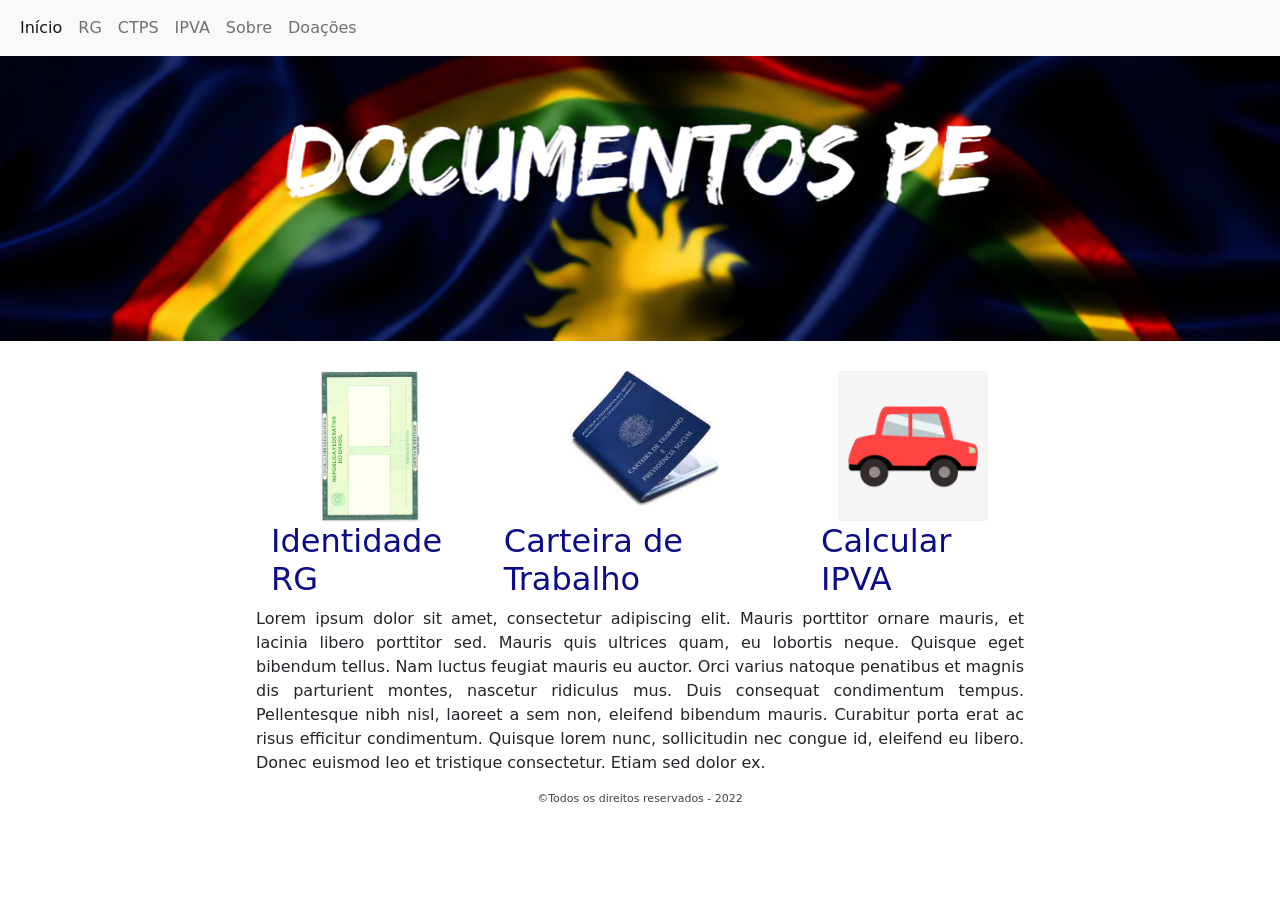
<file: index.html>
<!DOCTYPE html>
<html lang="pt-br">
    <head>
        <meta charset="UTF-8">
        <meta http-equiv="X-UA-Compatible" content="IE=edge">
        <meta name="viewport" content="width=device-width, initial-scale=1.0">
        <title>Teste</title>
        <!--Meu CSS-->
        <link rel="stylesheet" href="assets/css/style.css"/>
        <!-- CSS only bootstrap -->
        <link href="assets/css/bootstrap.min.css" rel="stylesheet">
    </head>
    <body>
        <!--NavBar-->
        <nav class="navbar navbar-expand-lg bg-light">
          <div class="container-fluid">
            <div class="collapse navbar-collapse" id="navbarNav">
              <ul class="navbar-nav">
                  <li class="nav-item">
                      <a class="nav-link active" href="index.html">Início</a>
                  </li>
                  <li class="nav-item">
                  <a class="nav-link" href="rg.html">RG</a>
                </li>
                <li class="nav-item">
                  <a class="nav-link" href="ctps.html">CTPS</a>
                </li>
                <li class="nav-item">
                  <a class="nav-link" href="ipva.html">IPVA</a>
                </li>
                <li class="nav-item">
                  <a class="nav-link" href="sobre.html">Sobre</a>
                </li>
                <li class="nav-item">
                  <a class="nav-link" href="donate.html">Doações</a>
                </li>
              </ul>
            </div>
          </div>
        </nav>
        <!--Banner inicial-->
        <a href="index.html">
          <img src="img/pe.png" class="pernambuco flex-section">
        </a>
        <!--Corpo-->
        <div class="flex-content flex-section">
            <div class="flex-item">
                <a href="rg.html"><img src="img/rg.png"></a>
                <a href="rg.html"><h2>Identidade RG</h2></a>
            </div>
            <div class="flex-item">
                <a href="ctps.html"><img src="img/ctps.jpg" class="ctps"></a>
                <a href="ctps.html"><h2>Carteira de Trabalho</h2></a>
            </div>
            <div class="flex-item">
                <a href="ipva.html"><img src="img/carro.jpg" class="ipva"></a>
                <a href="ipva.html"><h2>Calcular IPVA</h2></a>
            </div>
        </div>
        <div class="flex-section">
            <p>
                Lorem ipsum dolor sit amet, consectetur adipiscing elit. Mauris porttitor ornare mauris, et lacinia libero porttitor sed. Mauris quis ultrices quam, eu lobortis neque. Quisque eget bibendum tellus. Nam luctus feugiat mauris eu auctor. Orci varius natoque penatibus et magnis dis parturient montes, nascetur ridiculus mus. Duis consequat condimentum tempus. Pellentesque nibh nisl, laoreet a sem non, eleifend bibendum mauris. Curabitur porta erat ac risus efficitur condimentum. Quisque lorem nunc, sollicitudin nec congue id, eleifend eu libero. Donec euismod leo et tristique consectetur. Etiam sed dolor ex.
            </p>
        </div>
        <footer class="flex-section">
            &copy;Todos os direitos reservados - 2022
        </footer>
        <!-- JavaScript Bundle with Popper -->
        <script src="assets/script/bootstrap.bundle.min.js"></script>
    </body>
</html>
</file>
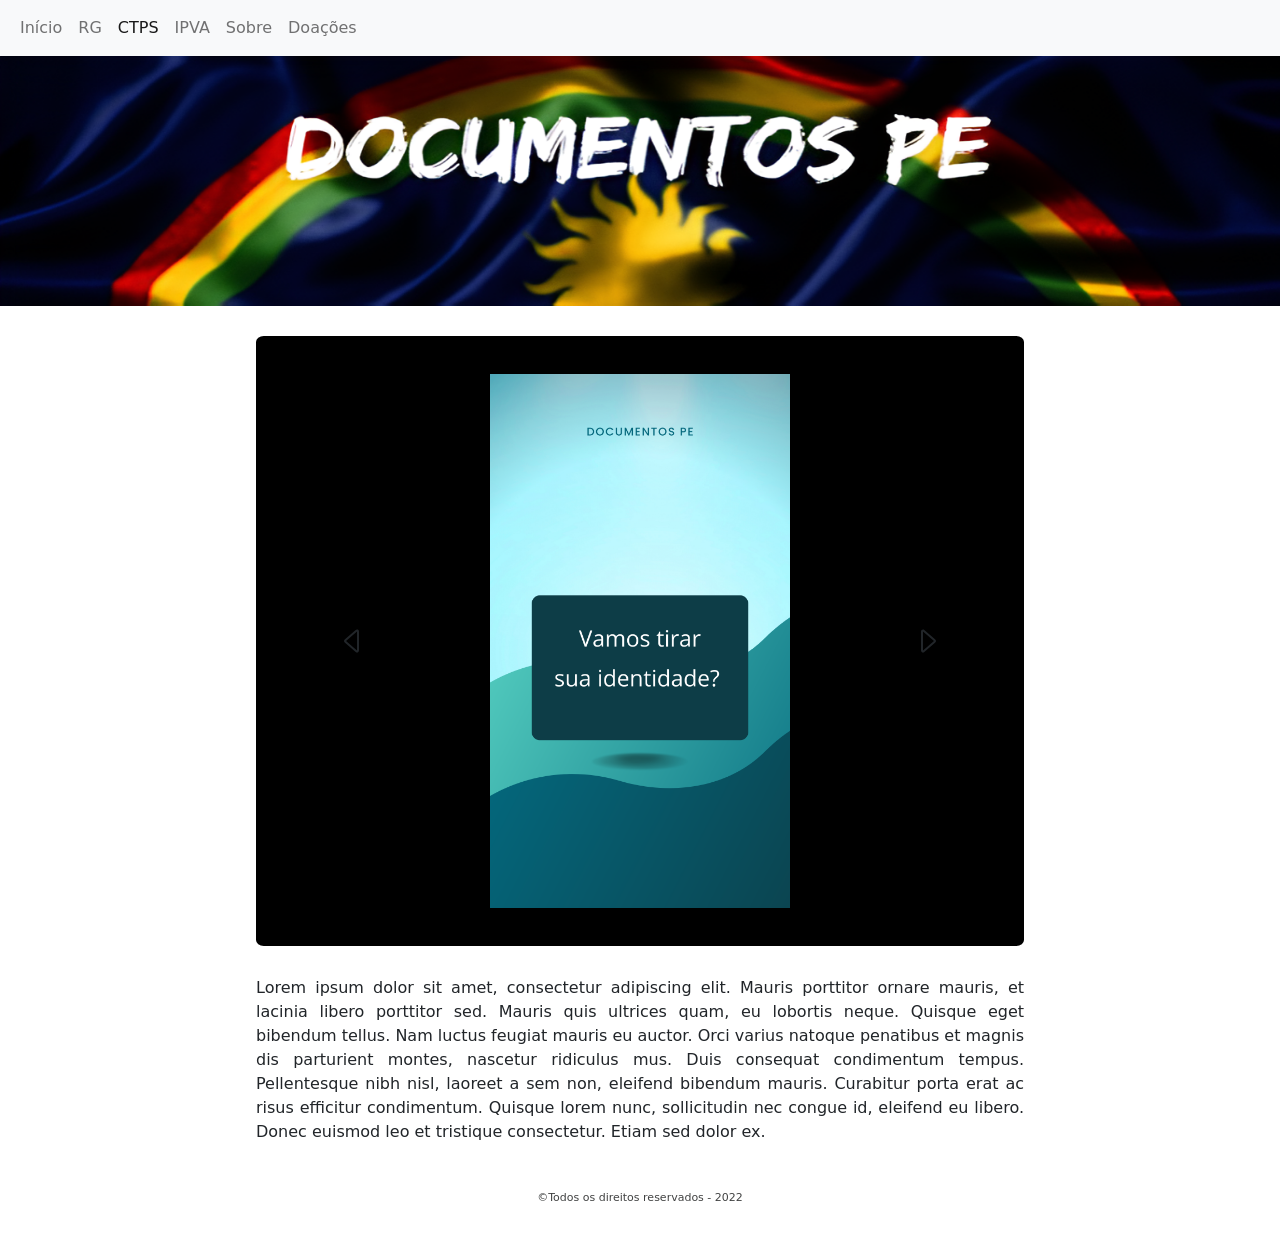
<file: ctps.html>
<!DOCTYPE html>
<html lang="pt-br">
    <head>
        <meta charset="UTF-8">
        <meta http-equiv="X-UA-Compatible" content="IE=edge">
        <meta name="viewport" content="width=device-width, initial-scale=1.0">
        <title>Teste</title>
        <!--Meu CSS-->
        <link rel="stylesheet" href="assets/css/styleTUTORIAL.css"/>
        <!-- CSS only bootstrap -->
        <link href="assets/css/bootstrap.min.css" rel="stylesheet">
    </head>
    <body>
        <!--NavBar-->
        <nav class="navbar navbar-expand-lg bg-light">
            <div class="container-fluid">
              <div class="collapse navbar-collapse" id="navbarNav">
                <ul class="navbar-nav">
                    <li class="nav-item">
                        <a class="nav-link" href="index.html">Início</a>
                    </li>
                    <li class="nav-item">
                    <a class="nav-link" href="rg.html">RG</a>
                  </li>
                  <li class="nav-item">
                    <a class="nav-link active" href="ctps.html">CTPS</a>
                  </li>
                  <li class="nav-item">
                    <a class="nav-link" href="ipva.html">IPVA</a>
                  </li>
                  <li class="nav-item">
                    <a class="nav-link" href="sobre.html">Sobre</a>
                  </li>
                  <li class="nav-item">
                    <a class="nav-link" href="donate.html">Doações</a>
                  </li>
                </ul>
              </div>
            </div>
          </nav>
        <!--Banner inicial-->
        <a href="index.html">
        <img src="img/pe.png" class="pernambuco flex-section">
        </a>
        <!--Corpo-->
        <div class="flex-section carrossel">
             
            <div class="subitem " onclick="esquerda()">
                <svg xmlns="http://www.w3.org/2000/svg" width="32" height="64" fill="currentColor" class="bi bi-caret-left" viewBox="0 0 16 16">
                    <path d="M10 12.796V3.204L4.519 8 10 12.796zm-.659.753-5.48-4.796a1 1 0 0 1 0-1.506l5.48-4.796A1 1 0 0 1 11 3.204v9.592a1 1 0 0 1-1.659.753z"/>
                </svg>
            </div>

            <img src="img/carrossel/1.png" id="imagem">
            
            <div class="subitem" onclick="direita()">
                <svg xmlns="http://www.w3.org/2000/svg" width="32" height="64" fill="currentColor" class="bi bi-caret-right" viewBox="0 0 16 16">
                    <path d="M6 12.796V3.204L11.481 8 6 12.796zm.659.753 5.48-4.796a1 1 0 0 0 0-1.506L6.66 2.451C6.011 1.885 5 2.345 5 3.204v9.592a1 1 0 0 0 1.659.753z"/>
                </svg>
            </div>
        </div>
        
        <div class="flex-section">
            <p>
                Lorem ipsum dolor sit amet, consectetur adipiscing elit. Mauris porttitor ornare mauris, et lacinia libero porttitor sed. Mauris quis ultrices quam, eu lobortis neque. Quisque eget bibendum tellus. Nam luctus feugiat mauris eu auctor. Orci varius natoque penatibus et magnis dis parturient montes, nascetur ridiculus mus. Duis consequat condimentum tempus. Pellentesque nibh nisl, laoreet a sem non, eleifend bibendum mauris. Curabitur porta erat ac risus efficitur condimentum. Quisque lorem nunc, sollicitudin nec congue id, eleifend eu libero. Donec euismod leo et tristique consectetur. Etiam sed dolor ex.
            </p>
        </div>
        <footer class="flex-section">
            &copy;Todos os direitos reservados - 2022
        </footer>
        <!-- JavaScript Bundle with Popper -->
        <script src="assets/script/bootstrap.bundle.min.js"></script>
    </body>
</html>
</file>
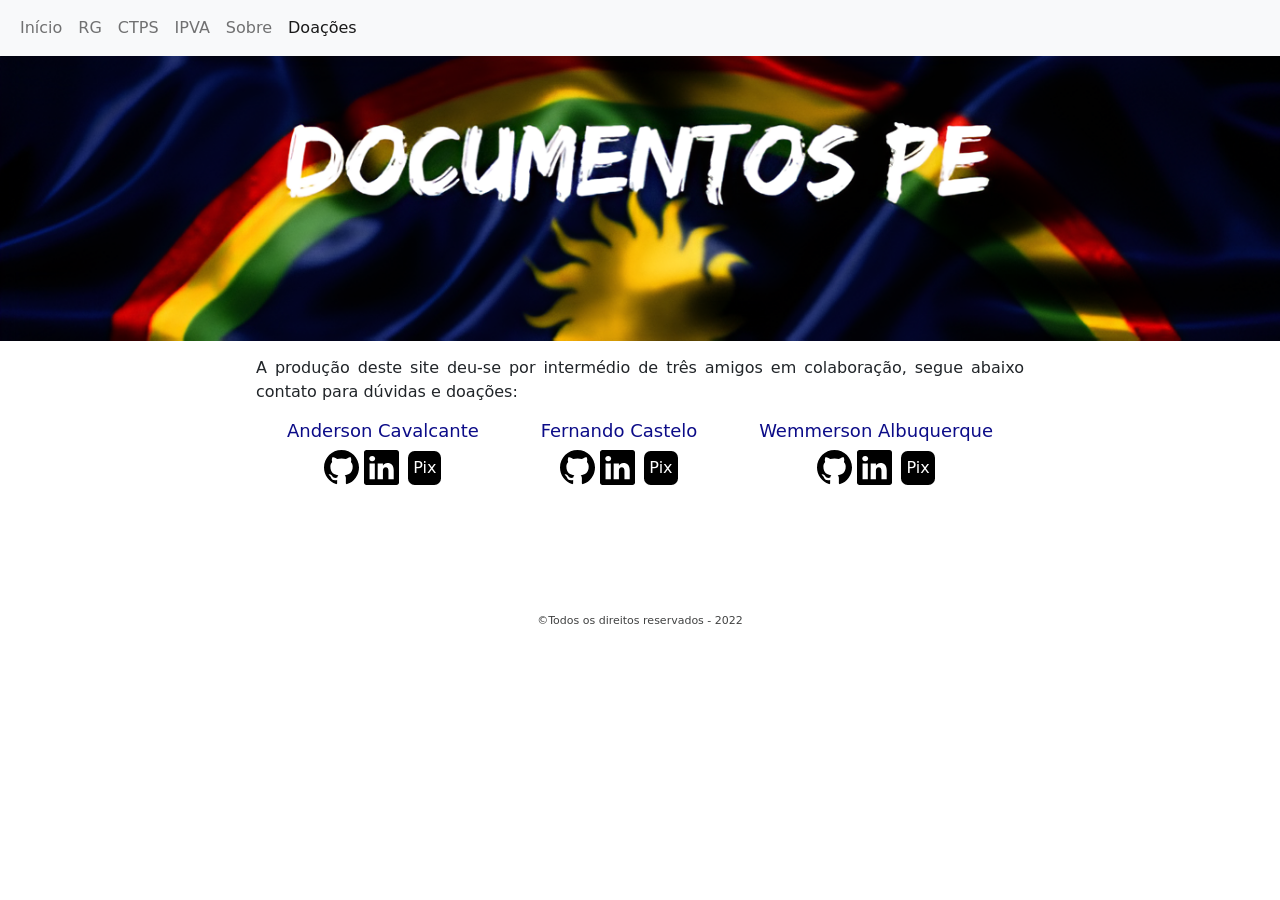
<file: donate.html>
<!DOCTYPE html>
<html lang="pt-br">
    <head>
        <meta charset="UTF-8">
        <meta http-equiv="X-UA-Compatible" content="IE=edge">
        <meta name="viewport" content="width=device-width, initial-scale=1.0">
        <title>Teste</title>
        <!--Meu CSS-->
        <link rel="stylesheet" href="assets/css/styleDONATE.css"/>
        <!-- CSS only bootstrap -->
        <link href="assets/css/bootstrap.min.css" rel="stylesheet">
    </head>
    <body>
        <!--NavBar-->
        <nav class="navbar navbar-expand-lg bg-light">
          <div class="container-fluid">
            <div class="collapse navbar-collapse" id="navbarNav">
              <ul class="navbar-nav">
                  <li class="nav-item">
                      <a class="nav-link" href="index.html">Início</a>
                  </li>
                  <li class="nav-item">
                  <a class="nav-link" href="rg.html">RG</a>
                </li>
                <li class="nav-item">
                  <a class="nav-link" href="ctps.html">CTPS</a>
                </li>
                <li class="nav-item">
                  <a class="nav-link" href="ipva.html">IPVA</a>
                </li>
                <li class="nav-item">
                  <a class="nav-link" href="sobre.html">Sobre</a>
                </li>
                <li class="nav-item">
                  <a class="nav-link active" href="donate.html">Doações</a>
                </li>
              </ul>
            </div>
          </div>
        </nav>
        <!--Banner inicial-->
        <a href="index.html">
            <img src="img/pe.png" class="pernambuco flex-section">
        </a>
        <!--Corpo-->
        <div class="flex-section">
            <p>A produção deste site deu-se por intermédio de três amigos em colaboração, segue abaixo contato para dúvidas e doações:</p>
        </div>
        <div class="flex-section nomes">     
            
          <div class="subitem">
              <h2>Anderson Cavalcante</h2>
              <div class="org-icones">
                  
                  <a href="#" class="icone">
                      <svg xmlns="http://www.w3.org/2000/svg" width="35" height="35" fill="currentColor" class="bi bi-github" viewBox="0 0 16 16">
                          <path d="M8 0C3.58 0 0 3.58 0 8c0 3.54 2.29 6.53 5.47 7.59.4.07.55-.17.55-.38 0-.19-.01-.82-.01-1.49-2.01.37-2.53-.49-2.69-.94-.09-.23-.48-.94-.82-1.13-.28-.15-.68-.52-.01-.53.63-.01 1.08.58 1.23.82.72 1.21 1.87.87 2.33.66.07-.52.28-.87.51-1.07-1.78-.2-3.64-.89-3.64-3.95 0-.87.31-1.59.82-2.15-.08-.2-.36-1.02.08-2.12 0 0 .67-.21 2.2.82.64-.18 1.32-.27 2-.27.68 0 1.36.09 2 .27 1.53-1.04 2.2-.82 2.2-.82.44 1.1.16 1.92.08 2.12.51.56.82 1.27.82 2.15 0 3.07-1.87 3.75-3.65 3.95.29.25.54.73.54 1.48 0 1.07-.01 1.93-.01 2.2 0 .21.15.46.55.38A8.012 8.012 0 0 0 16 8c0-4.42-3.58-8-8-8z"/>
                      </svg>
                  </a>
                  <a href="#" class="icone">
                      <svg xmlns="http://www.w3.org/2000/svg" width="35" height="35" fill="currentColor" class="bi bi-linkedin" viewBox="0 0 16 16">
                          <path d="M0 1.146C0 .513.526 0 1.175 0h13.65C15.474 0 16 .513 16 1.146v13.708c0 .633-.526 1.146-1.175 1.146H1.175C.526 16 0 15.487 0 14.854V1.146zm4.943 12.248V6.169H2.542v7.225h2.401zm-1.2-8.212c.837 0 1.358-.554 1.358-1.248-.015-.709-.52-1.248-1.342-1.248-.822 0-1.359.54-1.359 1.248 0 .694.521 1.248 1.327 1.248h.016zm4.908 8.212V9.359c0-.216.016-.432.08-.586.173-.431.568-.878 1.232-.878.869 0 1.216.662 1.216 1.634v3.865h2.401V9.25c0-2.22-1.184-3.252-2.764-3.252-1.274 0-1.845.7-2.165 1.193v.025h-.016a5.54 5.54 0 0 1 .016-.025V6.169h-2.4c.03.678 0 7.225 0 7.225h2.4z"/>
                      </svg>
                  </a>
                  <a href="#" class="links"><span>Pix</span></a> 
              </div>
          </div>
          <div class="subitem">
              <h2>Fernando Castelo</h2>
              <div class="org-icones">
                  <a href="#" class="icone">
                      <svg xmlns="http://www.w3.org/2000/svg" width="35" height="35" fill="currentColor" class="bi bi-github" viewBox="0 0 16 16">
                          <path d="M8 0C3.58 0 0 3.58 0 8c0 3.54 2.29 6.53 5.47 7.59.4.07.55-.17.55-.38 0-.19-.01-.82-.01-1.49-2.01.37-2.53-.49-2.69-.94-.09-.23-.48-.94-.82-1.13-.28-.15-.68-.52-.01-.53.63-.01 1.08.58 1.23.82.72 1.21 1.87.87 2.33.66.07-.52.28-.87.51-1.07-1.78-.2-3.64-.89-3.64-3.95 0-.87.31-1.59.82-2.15-.08-.2-.36-1.02.08-2.12 0 0 .67-.21 2.2.82.64-.18 1.32-.27 2-.27.68 0 1.36.09 2 .27 1.53-1.04 2.2-.82 2.2-.82.44 1.1.16 1.92.08 2.12.51.56.82 1.27.82 2.15 0 3.07-1.87 3.75-3.65 3.95.29.25.54.73.54 1.48 0 1.07-.01 1.93-.01 2.2 0 .21.15.46.55.38A8.012 8.012 0 0 0 16 8c0-4.42-3.58-8-8-8z"/>
                      </svg>
                  </a>
                  <a href="#" class="icone">
                      <svg xmlns="http://www.w3.org/2000/svg" width="35" height="35" fill="currentColor" class="bi bi-linkedin" viewBox="0 0 16 16">
                          <path d="M0 1.146C0 .513.526 0 1.175 0h13.65C15.474 0 16 .513 16 1.146v13.708c0 .633-.526 1.146-1.175 1.146H1.175C.526 16 0 15.487 0 14.854V1.146zm4.943 12.248V6.169H2.542v7.225h2.401zm-1.2-8.212c.837 0 1.358-.554 1.358-1.248-.015-.709-.52-1.248-1.342-1.248-.822 0-1.359.54-1.359 1.248 0 .694.521 1.248 1.327 1.248h.016zm4.908 8.212V9.359c0-.216.016-.432.08-.586.173-.431.568-.878 1.232-.878.869 0 1.216.662 1.216 1.634v3.865h2.401V9.25c0-2.22-1.184-3.252-2.764-3.252-1.274 0-1.845.7-2.165 1.193v.025h-.016a5.54 5.54 0 0 1 .016-.025V6.169h-2.4c.03.678 0 7.225 0 7.225h2.4z"/>
                      </svg>
                  </a>
                  <a href="#"  class="links"><span>Pix</span></a>
              </div>
          </div>
          <div class="subitem">
              <h2>Wemmerson Albuquerque</h2>
              <div class="org-icones">
                  <a href="#" class="icone">
                      <svg xmlns="http://www.w3.org/2000/svg" width="35" height="35" fill="currentColor" class="bi bi-github" viewBox="0 0 16 16">
                          <path d="M8 0C3.58 0 0 3.58 0 8c0 3.54 2.29 6.53 5.47 7.59.4.07.55-.17.55-.38 0-.19-.01-.82-.01-1.49-2.01.37-2.53-.49-2.69-.94-.09-.23-.48-.94-.82-1.13-.28-.15-.68-.52-.01-.53.63-.01 1.08.58 1.23.82.72 1.21 1.87.87 2.33.66.07-.52.28-.87.51-1.07-1.78-.2-3.64-.89-3.64-3.95 0-.87.31-1.59.82-2.15-.08-.2-.36-1.02.08-2.12 0 0 .67-.21 2.2.82.64-.18 1.32-.27 2-.27.68 0 1.36.09 2 .27 1.53-1.04 2.2-.82 2.2-.82.44 1.1.16 1.92.08 2.12.51.56.82 1.27.82 2.15 0 3.07-1.87 3.75-3.65 3.95.29.25.54.73.54 1.48 0 1.07-.01 1.93-.01 2.2 0 .21.15.46.55.38A8.012 8.012 0 0 0 16 8c0-4.42-3.58-8-8-8z"/>
                      </svg>
                  </a>
                  <a href="#" class="icone">
                      <svg xmlns="http://www.w3.org/2000/svg" width="35" height="35" fill="currentColor" class="bi bi-linkedin" viewBox="0 0 16 16">
                          <path d="M0 1.146C0 .513.526 0 1.175 0h13.65C15.474 0 16 .513 16 1.146v13.708c0 .633-.526 1.146-1.175 1.146H1.175C.526 16 0 15.487 0 14.854V1.146zm4.943 12.248V6.169H2.542v7.225h2.401zm-1.2-8.212c.837 0 1.358-.554 1.358-1.248-.015-.709-.52-1.248-1.342-1.248-.822 0-1.359.54-1.359 1.248 0 .694.521 1.248 1.327 1.248h.016zm4.908 8.212V9.359c0-.216.016-.432.08-.586.173-.431.568-.878 1.232-.878.869 0 1.216.662 1.216 1.634v3.865h2.401V9.25c0-2.22-1.184-3.252-2.764-3.252-1.274 0-1.845.7-2.165 1.193v.025h-.016a5.54 5.54 0 0 1 .016-.025V6.169h-2.4c.03.678 0 7.225 0 7.225h2.4z"/>
                      </svg>
                  </a>
                  <a href="#"  class="links"><span>Pix</span></a>
              </div>
          </div>
               
               
      </div>
        <footer class="flex-section">
            &copy;Todos os direitos reservados - 2022
        </footer>
        <!-- JavaScript Bundle with Popper -->
        <script src="assets/script/bootstrap.bundle.min.js"></script>
    </body>
</html>
</file>
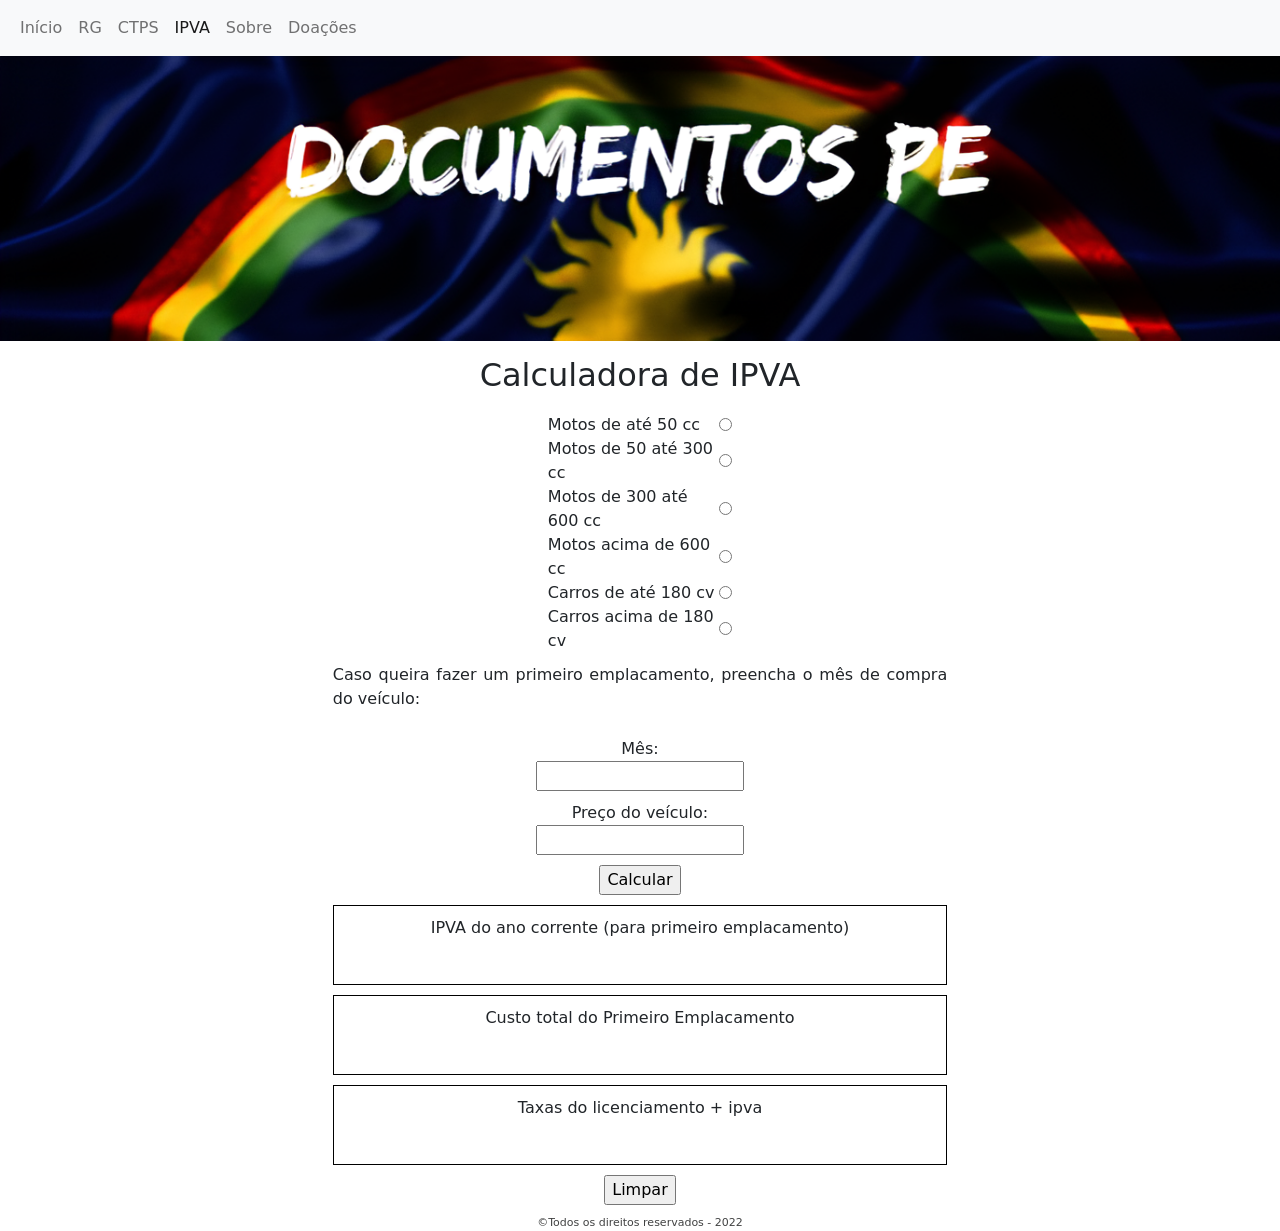
<file: ipva.html>
<!DOCTYPE html>
<html lang="pt-br">
    <head>
        <meta charset="UTF-8">
        <meta http-equiv="X-UA-Compatible" content="IE=edge">
        <meta name="viewport" content="width=device-width, initial-scale=1.0">
        <title>IPVA</title>
        <!--Meu CSS-->
        <link rel="stylesheet" href="assets/css/styleIPVA.css"/>
        <!-- CSS only bootstrap -->
        <link href="assets/css/bootstrap.min.css" rel="stylesheet">
    </head>
    <body>
        <!--NavBar-->
        <nav class="navbar navbar-expand-lg bg-light">
          <div class="container-fluid">
            <div class="collapse navbar-collapse" id="navbarNav">
              <ul class="navbar-nav">
                  <li class="nav-item">
                      <a class="nav-link" href="index.html">Início</a>
                  </li>
                  <li class="nav-item">
                  <a class="nav-link" href="rg.html">RG</a>
                </li>
                <li class="nav-item">
                  <a class="nav-link" href="ctps.html">CTPS</a>
                </li>
                <li class="nav-item">
                  <a class="nav-link active" href="ipva.html">IPVA</a>
                </li>
                <li class="nav-item">
                  <a class="nav-link" href="sobre.html">Sobre</a>
                </li>
                <li class="nav-item">
                  <a class="nav-link" href="donate.html">Doações</a>
                </li>
              </ul>
            </div>
          </div>
        </nav>
        <!--Banner inicial-->
        <a href="index.html">
            <img src="img/pe.png" class="pernambuco flex-section">
        </a>
        <!--Corpo-->
        <div class='flex-section ipvabloco'>
            <div class='subitem'>
                <h2>Calculadora de IPVA</h2>
            </div>
            <div class='subitem'>
                <div class='linha'>
                    <label for='tipo'>Motos de até 50 cc</label>
                    <input type='radio' name='tipo' id='um'>
                </div>
                <div class='linha'>
                    <label for='tipo'>Motos de 50 até 300 cc</label>
                    <input type='radio' name='tipo' id='dois'>
                </div>
                <div class='linha'>
                    <label for='tipo'>Motos de 300 até 600 cc</label>
                    <input type='radio' name='tipo' id='tres'>
                </div>
                <div class='linha'>
                    <label for='tipo'>Motos acima  de 600 cc</label>
                    <input type='radio' name='tipo' id='quatro'>
                </div>
                <div class='linha'>
                    <label for='tipo'>Carros de até 180 cv</label>
                    <input type='radio' name='tipo' id='cinco'>
                </div>
                <div class='linha'>
                    <label for='tipo'>Carros acima de 180 cv</label>
                    <input type='radio' name='tipo' id='seis'>
                </div>
            </div>
            <div class="subitem">
                <p>Caso queira fazer um primeiro emplacamento, preencha o mês de compra do veículo:</p>
            </div>
            <div class="subitem">
                <label for='mes'>Mês:</label>
                <input type='number' name='mes' id='mes'>
            </div>
            <div class="subitem">
                <label for='veiculo'>Preço do veículo:</label>
                <input type='number' name='veiculo' id='veiculo'>
            </div>
            <div class="subitem">
                <input type='submit' onclick='ipva()' value='Calcular'>
            </div>
            <div class="subitem resultado">
                <p>IPVA do ano corrente (para primeiro emplacamento)</p><div id='resultado1'></div>
            </div>
            <div class="subitem resultado">
                <p>Custo total do Primeiro Emplacamento</p><div id='taxas'></div>
            </div>
            <div class="subitem resultado">
                <p>Taxas do licenciamento + ipva</p><div id='resultado2'></div>
            </div>
            <div class="subitem">
                <input type='submit' value='Limpar' onclick='limpar1()'>
            </div>

        </div>
        <footer class="flex-section">
            &copy;Todos os direitos reservados - 2022
        </footer>
        <!--Meu JS-->
        <script src="assets/script/script.js"></script>
        <!-- JavaScript Bundle with Popper -->
        <script src="assets/script/bootstrap.bundle.min.js"></script>
    </body>
</html>
</file>
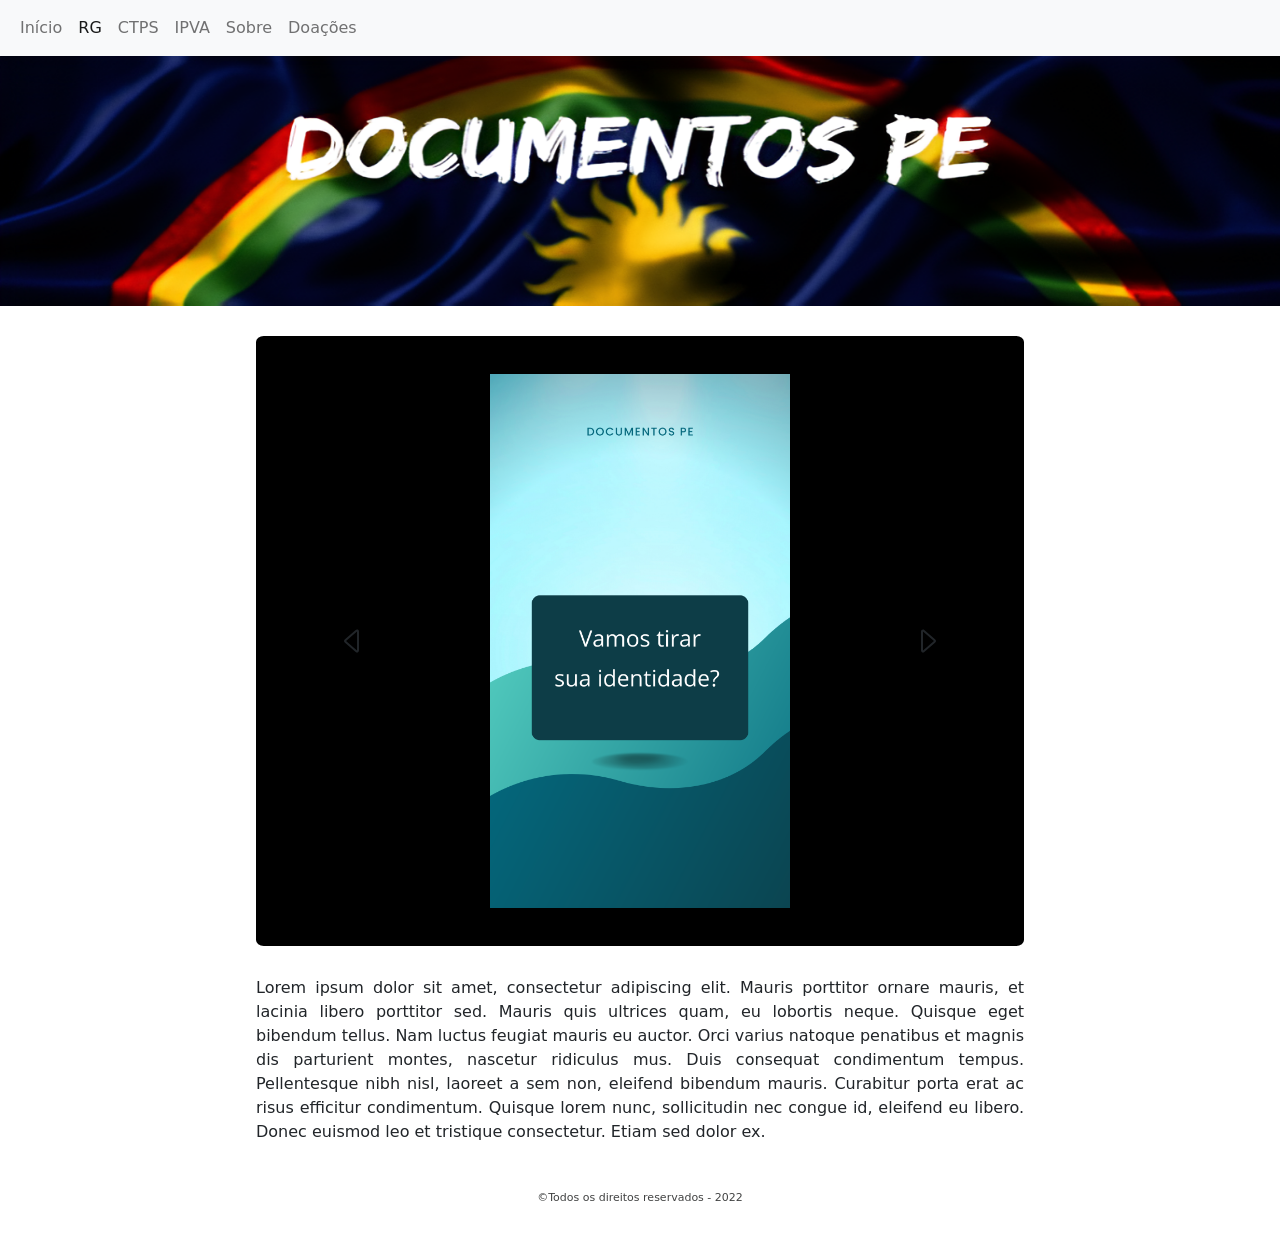
<file: rg.html>
<!DOCTYPE html>
<html lang="pt-br">
    <head>
        <meta charset="UTF-8">
        <meta http-equiv="X-UA-Compatible" content="IE=edge">
        <meta name="viewport" content="width=device-width, initial-scale=1.0">
        <title>Teste</title>
        <!--Meu CSS-->
        <link rel="stylesheet" href="assets/css/styleTUTORIAL.css"/>
        <!-- CSS only bootstrap -->
        <link href="assets/css/bootstrap.min.css" rel="stylesheet">
    </head>
    <body>
        <!--NavBar-->
        <nav class="navbar navbar-expand-lg bg-light">
            <div class="container-fluid">
              <div class="collapse navbar-collapse" id="navbarNav">
                <ul class="navbar-nav">
                    <li class="nav-item">
                        <a class="nav-link" href="index.html">Início</a>
                    </li>
                    <li class="nav-item">
                    <a class="nav-link active" href="rg.html">RG</a>
                  </li>
                  <li class="nav-item">
                    <a class="nav-link" href="ctps.html">CTPS</a>
                  </li>
                  <li class="nav-item">
                    <a class="nav-link" href="ipva.html">IPVA</a>
                  </li>
                  <li class="nav-item">
                    <a class="nav-link" href="sobre.html">Sobre</a>
                  </li>
                  <li class="nav-item">
                    <a class="nav-link" href="donate.html">Doações</a>
                  </li>
                </ul>
              </div>
            </div>
          </nav>
        <!--Banner inicial-->
        <a href="index.html">
        <img src="img/pe.png" class="pernambuco flex-section">
        </a>
        <!--Corpo-->
        <div class="flex-section carrossel">
             
            <div class="subitem " onclick="esquerda()">
                <svg xmlns="http://www.w3.org/2000/svg" width="32" height="64" fill="currentColor" class="bi bi-caret-left" viewBox="0 0 16 16">
                    <path d="M10 12.796V3.204L4.519 8 10 12.796zm-.659.753-5.48-4.796a1 1 0 0 1 0-1.506l5.48-4.796A1 1 0 0 1 11 3.204v9.592a1 1 0 0 1-1.659.753z"/>
                </svg>
            </div>

            <img src="img/carrossel/1.png" id="imagem">
            
            <div class="subitem" onclick="direita()">
                <svg xmlns="http://www.w3.org/2000/svg" width="32" height="64" fill="currentColor" class="bi bi-caret-right" viewBox="0 0 16 16">
                    <path d="M6 12.796V3.204L11.481 8 6 12.796zm.659.753 5.48-4.796a1 1 0 0 0 0-1.506L6.66 2.451C6.011 1.885 5 2.345 5 3.204v9.592a1 1 0 0 0 1.659.753z"/>
                </svg>
            </div>
        </div>
        
        <div class="flex-section">
            <p>
                Lorem ipsum dolor sit amet, consectetur adipiscing elit. Mauris porttitor ornare mauris, et lacinia libero porttitor sed. Mauris quis ultrices quam, eu lobortis neque. Quisque eget bibendum tellus. Nam luctus feugiat mauris eu auctor. Orci varius natoque penatibus et magnis dis parturient montes, nascetur ridiculus mus. Duis consequat condimentum tempus. Pellentesque nibh nisl, laoreet a sem non, eleifend bibendum mauris. Curabitur porta erat ac risus efficitur condimentum. Quisque lorem nunc, sollicitudin nec congue id, eleifend eu libero. Donec euismod leo et tristique consectetur. Etiam sed dolor ex.
            </p>
        </div>
        <footer class="flex-section">
            &copy;Todos os direitos reservados - 2022
        </footer>
        <!--JS do Carrossel-->
        <script src="assets/script/scriptCarrossel.js"></script>
        <!-- JavaScript Bundle with Popper -->
        <script src="assets/script/bootstrap.bundle.min.js"></script>
    </body>
</html>
</file>
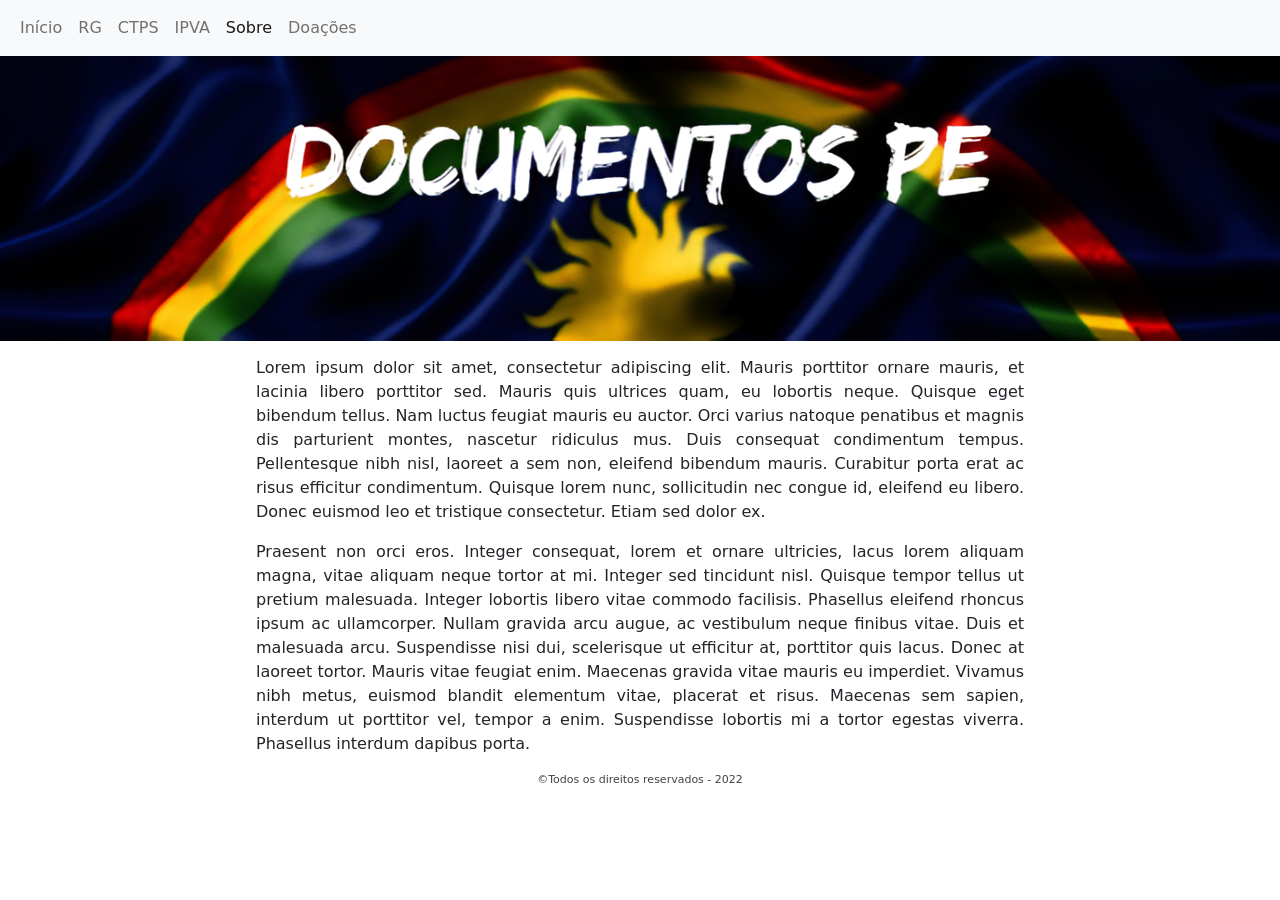
<file: sobre.html>
<!DOCTYPE html>
<html lang="pt-br">
    <head>
        <meta charset="UTF-8">
        <meta http-equiv="X-UA-Compatible" content="IE=edge">
        <meta name="viewport" content="width=device-width, initial-scale=1.0">
        <title>Teste</title>
        <!--Meu CSS-->
        <link rel="stylesheet" href="assets/css/style.css"/>
        <!-- CSS only bootstrap -->
        <link href="assets/css/bootstrap.min.css" rel="stylesheet">
    </head>
    <body>
        <!--NavBar-->
        <nav class="navbar navbar-expand-lg bg-light">
          <div class="container-fluid">
            <div class="collapse navbar-collapse" id="navbarNav">
              <ul class="navbar-nav">
                  <li class="nav-item">
                      <a class="nav-link" href="index.html">Início</a>
                  </li>
                  <li class="nav-item">
                  <a class="nav-link" href="rg.html">RG</a>
                </li>
                <li class="nav-item">
                  <a class="nav-link" href="ctps.html">CTPS</a>
                </li>
                <li class="nav-item">
                  <a class="nav-link" href="ipva.html">IPVA</a>
                </li>
                <li class="nav-item">
                  <a class="nav-link active" href="sobre.html">Sobre</a>
                </li>
                <li class="nav-item">
                  <a class="nav-link" href="donate.html">Doações</a>
                </li>
              </ul>
            </div>
          </div>
        </nav>
        <!--Banner inicial-->
        <a href="index.html">
          <img src="img/pe.png" class="pernambuco flex-section">
        </a>
        <!--Corpo-->
        
        
            <div class="flex-section">
                <p>
                    Lorem ipsum dolor sit amet, consectetur adipiscing elit. Mauris porttitor ornare mauris, et lacinia libero porttitor sed. Mauris quis ultrices quam, eu lobortis neque. Quisque eget bibendum tellus. Nam luctus feugiat mauris eu auctor. Orci varius natoque penatibus et magnis dis parturient montes, nascetur ridiculus mus. Duis consequat condimentum tempus. Pellentesque nibh nisl, laoreet a sem non, eleifend bibendum mauris. Curabitur porta erat ac risus efficitur condimentum. Quisque lorem nunc, sollicitudin nec congue id, eleifend eu libero. Donec euismod leo et tristique consectetur. Etiam sed dolor ex.
                </p>
            </div>
            <div class="flex-section">
                <p>
                    Praesent non orci eros. Integer consequat, lorem et ornare ultricies, lacus lorem aliquam magna, vitae aliquam neque tortor at mi. Integer sed tincidunt nisl. Quisque tempor tellus ut pretium malesuada. Integer lobortis libero vitae commodo facilisis. Phasellus eleifend rhoncus ipsum ac ullamcorper. Nullam gravida arcu augue, ac vestibulum neque finibus vitae. Duis et malesuada arcu. Suspendisse nisi dui, scelerisque ut efficitur at, porttitor quis lacus. Donec at laoreet tortor. Mauris vitae feugiat enim. Maecenas gravida vitae mauris eu imperdiet. Vivamus nibh metus, euismod blandit elementum vitae, placerat et risus. Maecenas sem sapien, interdum ut porttitor vel, tempor a enim. Suspendisse lobortis mi a tortor egestas viverra. Phasellus interdum dapibus porta.
                </p>
            </div>           
        
        <footer class="flex-section">
            &copy;Todos os direitos reservados - 2022
        </footer>
        <!-- JavaScript Bundle with Popper -->
        <script src="assets/script/bootstrap.bundle.min.js"></script>
    </body>
</html>
</file>
<file: assets/css/style.css>
/*Global*/
body{
    font-family: Verdana, Geneva, Tahoma, sans-serif;
    background-color: rgb(219, 216, 216);
}
/*Classes*/
.flex-content{
    display: flex;
    flex-direction: row;
    max-width: 60%;
    margin: auto;
    margin-top: 30px !important;
    justify-content: space-around;
}
.flex-item{
    display: flex;
    flex-direction: column;
    justify-content: space-between;
    align-items: center;
    margin: 0 20px 0 15px;
}
.flex-section{
    display: flex;
    max-width: 60%;
    margin: 0 auto;
    justify-content: center;
}
/*Tags*/
p{
    text-align: justify;
}
img{
    max-width: 100px;
}
img.ipva{
    max-width: 150px !important;
}
img.ctps{
    max-width: 150px !important;
}
img.pernambuco{
    min-width: 100%;
    margin-bottom: 15px;
}
.flex-item a{
    text-decoration: none;
    color: rgb(12, 12, 136);
}
.flex-item a:visited{
    text-decoration: none;
    color: rgb(12, 12, 136);
}
.flex-item a:hover{
    color: rgb(12, 12, 136);
}
/*footer*/
footer{
    font-size: 11px;
    color: rgb(65, 66, 66);
}
</file>
<file: assets/css/styleTUTORIAL.css>
/*Global*/
body{
    font-family: Verdana, Geneva, Tahoma, sans-serif;
    background-color: rgb(219, 216, 216);
}
/*Classes*/
.flex-section{
    max-width: 60%;
    display: flex;
    margin:auto;
    margin-bottom: 30px;
    flex-direction: column;
    justify-content: center;
    max-height: 250px;
}
.carrossel{
    background-color: black;
    padding: 305px 20px !important;
    display: flex;
    flex-direction: row;
    align-items: center;
    justify-content: space-around;
    border-radius: 1%;
}
/*Tags*/
p{
    text-align: justify;
}
img{
    max-width: 300px;
}
img.pernambuco{
    min-width: 100%;
}
img.tutorial{
    max-width: 300px;
}
a{
    text-decoration: none;
    color: black;
}
a:visited{
    text-decoration: none;
    color: black;
}
a:hover{
    color: black;
}
ul{
    list-style: circle;
}
h1{
    text-align: center;
    color: rgb(12, 12, 136);
}
h2{
    color: rgb(12, 12, 136); 
}
/*footer*/
footer{
    font-size: 11px;
    color: rgb(65, 66, 66);
    text-align: center;
}
</file>
<file: assets/css/styleDONATE.css>
/*Global*/
body{
    font-family: Verdana, Geneva, Tahoma, sans-serif;
    background-color: rgb(219, 216, 216);
}
/*Classes de layout*/

.flex-section{
    display: flex;
    max-width: 60%;
    margin: 0 auto;
    justify-content: center;
}
.nomes{
    display: flex;
    flex-direction: row;
    justify-content: space-around;
    align-items: center;
    margin-bottom: 10%;
}
.subitem{
    display: flex;
    flex-direction: column;
    align-items: center;
    justify-content: center;
    text-align: center;
}
.org-icones{
    display: flex;
    justify-content: center;
    align-items: center;
}
/*Tags e outras classes*/
p{
    text-align: justify;
}
img{
    max-width: 100px;
}
.links{
    text-decoration: none;
    color: white;
    background-color:  black;
    padding: 5px;    
    border-radius: 20%;
    margin-left: 4px;
}
.links:hover{
    color:white;
    background-color:  rgb(12, 12, 136); 
    padding: 5px;
    border-radius: 20%;
    margin-left: 4px;
}

.icone{
    width: 35px;
    margin-right: 5px;
    color: black;
}
.icone:hover{
    color: rgb(12, 12, 136);
}
.subitem h2{
    font-size: 18px;
    color: rgb(12, 12, 136);
}
img.pernambuco{
    min-width: 100%;
    margin-bottom: 15px;
}
.flex-item a{
    text-decoration: none;
    color: rgb(12, 12, 136);
}
.flex-item a:visited{
    text-decoration: none;
    color: rgb(12, 12, 136);
}
.flex-item a:hover{
    color: rgb(12, 12, 136);
}
/*footer*/
footer{
    font-size: 11px;
    color: rgb(65, 66, 66);
    text-align: center;
}
</file>
<file: assets/css/styleIPVA.css>
/*Global*/
body{
    font-family: Verdana, Geneva, Tahoma, sans-serif;
    background-color: rgb(219, 216, 216);
}
/*Classes*/
.resultado{
    border: 1px solid black;
    padding: 10px;
    height: 80px;
}
.flex-section{
    display: flex;
    max-width: 60%;
    margin: 0 auto;
    justify-content: center;
    flex-direction: column;
    align-items: center;
}
.subitem{
    margin-bottom: 10px;
    display: flex;
    justify-content: space-between;
    flex-direction: column;
    width: 80%;
    align-items: center;
    
}
.linha{
    display: flex;
    flex-direction: row;
    justify-content: space-between;
    align-items: center;
    width: 30%;
    
}
/*Tags*/
p{
    text-align: justify;
}

img.pernambuco{
    min-width: 100%;
    margin-bottom: 15px;
}

/*footer*/
footer{
    font-size: 11px;
    color: rgb(65, 66, 66);
}
</file>
